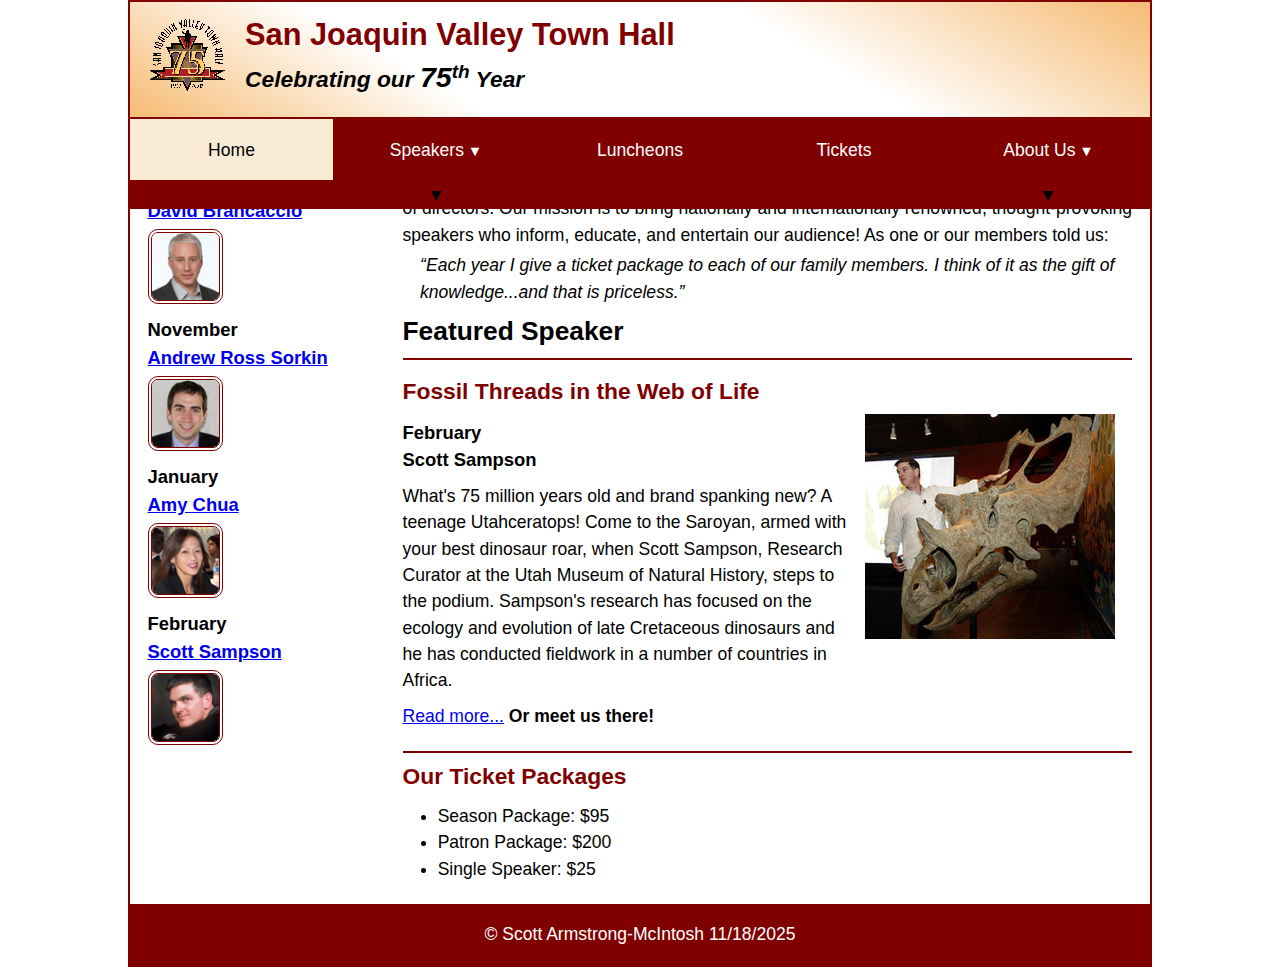
<file: index.html>
<!DOCTYPE html>
<html lang="en">

<head>
	<meta charset="utf-8">
	<title>San Joaquin Valley Town Hall</title>
	<meta name="viewport" content="width=device-width, initial-scale=1">
	<link rel="icon" href="images/favicon.ico">
	<link rel="stylesheet" href="styles/main.css">
</head>

<body>
	<header>
		<img src="images/town_hall_logo.gif" alt="Town Hall logo">
		<h2>San Joaquin Valley Town Hall</h2>
		<h3>Celebrating our <em class="large">75</em><sup>th</sup> Year</h3>
	</header>
	<nav class="navbar">
		<input type="checkbox" id ="menutoggle">
		<label for="menutoggle" class="menu-btn">
			<div class="bar"></div>
			<div class="bar"></div>
			<div class="bar"></div>
		</label>

		<ul class="menu">
			<li><a class="current">Home</a></li>
			<li class="submenu">
				<a href="#">Speakers<small>&#9660;</small></a>
				<ul class="dropdown">
					<li><a href="speakers/brancaccio.html">David Brancaccio</a></li>
					<li><a href="speakers/sorkin.html">Andrew Ross Sorkin</a></li>
					<li><a href="speakers/chua.html">Amy Chua</a></li>
					<li><a href="speakers/sampson.html">Scott Sampson</a></li>
				</ul>
			</li>
			<li><a href="#">Luncheons</a></li>
			<li><a href="#">Tickets</a></li>
			<li class="submenu">
				<a href="#">About Us<small>&#9660;</small></a>
				<ul class="dropdown">
					<li><a href="#">Our History</a></li>
					<li><a href="#">Board of Directors</a></li>
					<li><a href="#">Past Speakers</a></li>
					<li><a href="#">Contact Us</a></li>
				</ul>
			</li>
		</ul>
	</nav>
	<main>
		<aside>
			<h2>Guest speakers</h2>
			<h3>October<br><a href="speakers/brancaccio.html">David Brancaccio</a></h3>
			<img src="images/brancaccio75.jpg" alt="David Brancaccio photo">
			<h3>November<br><a href="speakers/sorkin.html">Andrew Ross Sorkin</a></h3>
			<img src="images/sorkin75.jpg" alt="Andrew Ross Sorkin photo">
			<h3>January<br><a href="speakers/chua.html">Amy Chua</a></h3>
			<img src="images/chua75.jpg" alt="Amy Chua photo">
			<h3>February<br><a href="speakers/sampson.html">Scott Sampson</a></h3>
			<img src="images/sampson75.jpg" alt="Scott Sampson photo">
		</aside>

		<section>
			<h2>Our Mission</h2>
			<p>San Joaquin Valley Town Hall is a non-profit organization that is run by an 
				all-volunteer board of directors. Our mission is to bring nationally and 
				internationally renowned, thought-provoking speakers who inform, educate, 
				and entertain our audience! As one or our members told us:</p>
			<blockquote>&ldquo;Each year I give a ticket package to each of our family members. 
				I think of it as the gift of knowledge...and that is priceless.&rdquo;</blockquote>

			<h1>Featured Speaker</h1>
			<article class="featured">
				<h2>Fossil Threads in the Web of Life</h2>
				<img src="images/sampson_dinosaur.jpg" alt="Scott Sampson with dinosaur">
				<h3>February<br>
				Scott Sampson</h3>
				<p>What's 75 million years old and brand spanking new? A teenage Utahceratops! 
				Come to the Saroyan, armed with your best dinosaur roar, when Scott Sampson, Research 
				Curator at the Utah Museum of Natural History, steps to the podium. Sampson's research 
				has focused on the ecology and evolution of late Cretaceous dinosaurs and he has conducted 
				fieldwork in a number of countries in Africa.</p>
				<p><a href="speakers/sampson.html">Read more...</a>&nbsp;<b>Or meet us there!</b></p>
			</article>

			<h2>Our Ticket Packages</h2>
			<ul>
				<li>Season Package: $95</li>
				<li>Patron Package: $200</li>
				<li>Single Speaker: $25</li>
			</ul>
		</section>	
	</main>
	<footer>
		<p>&copy; Scott Armstrong-McIntosh 11/18/2025</p>
	</footer>
</body>
</html>
</file>
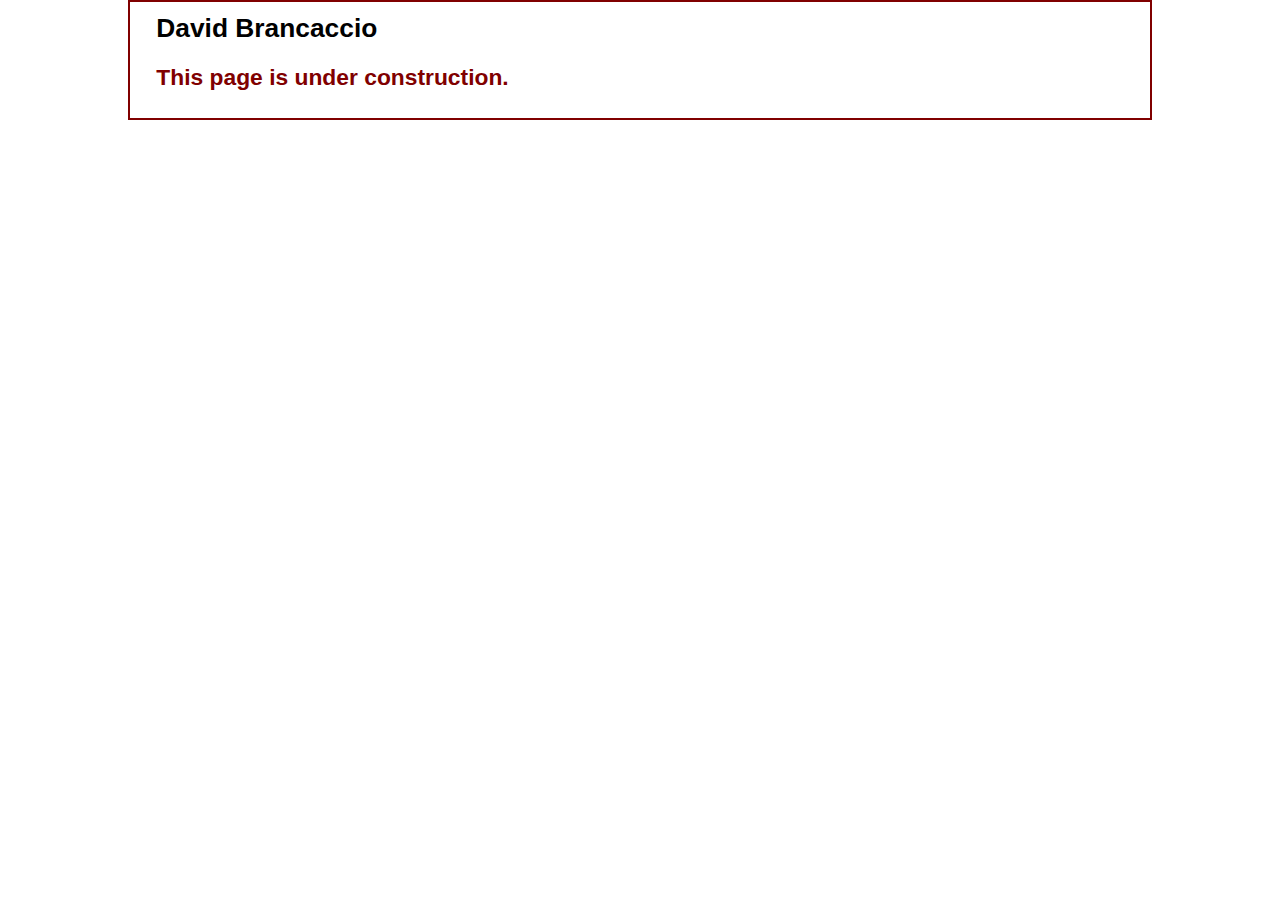
<file: speakers/brancaccio.html>
<!DOCTYPE html>
<html lang="en">

<head>
	<meta charset="utf-8">
	<title>San Joaquin Valley Town Hall</title>
	<link rel="icon" href="../images/favicon.ico">
	<link rel="stylesheet" href="../styles/main.css">
</head>

<body>
	<main>
		<section>
			<h1>David Brancaccio</h1>
			<h2>This page is under construction.</h2>
		</section>
	</main>
</body>

</html>
</file>
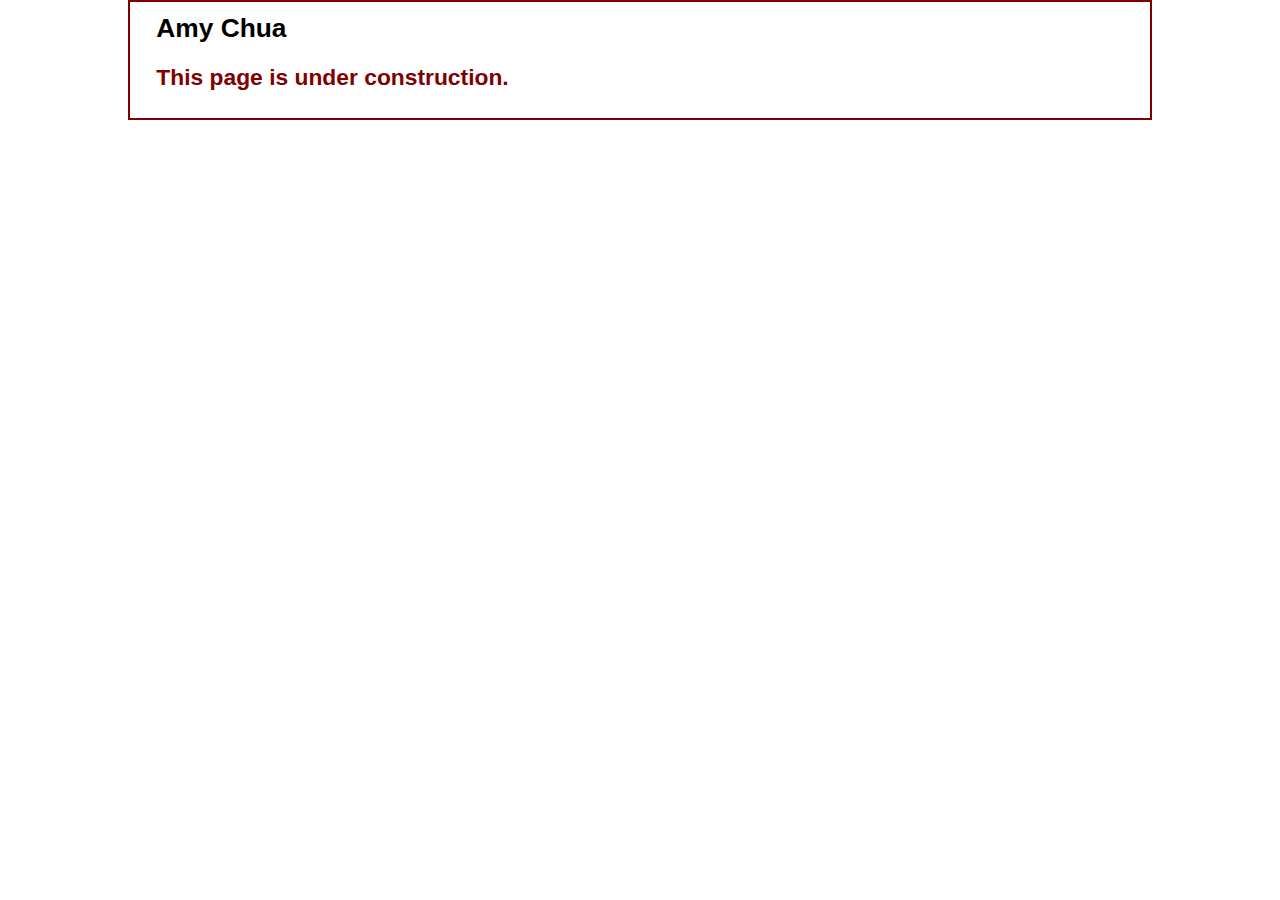
<file: speakers/chua.html>
<!DOCTYPE html>
<html lang="en">

<head>
	<meta charset="utf-8">
	<title>San Joaquin Valley Town Hall</title>
	<link rel="icon" href="../images/favicon.ico">
	<link rel="stylesheet" href="../styles/main.css">
</head>

<body>
	<main>
		<section>
			<h1>Amy Chua</h1>
			<h2>This page is under construction.</h2>
		</section>
	</main>
</body>

</html>
</file>
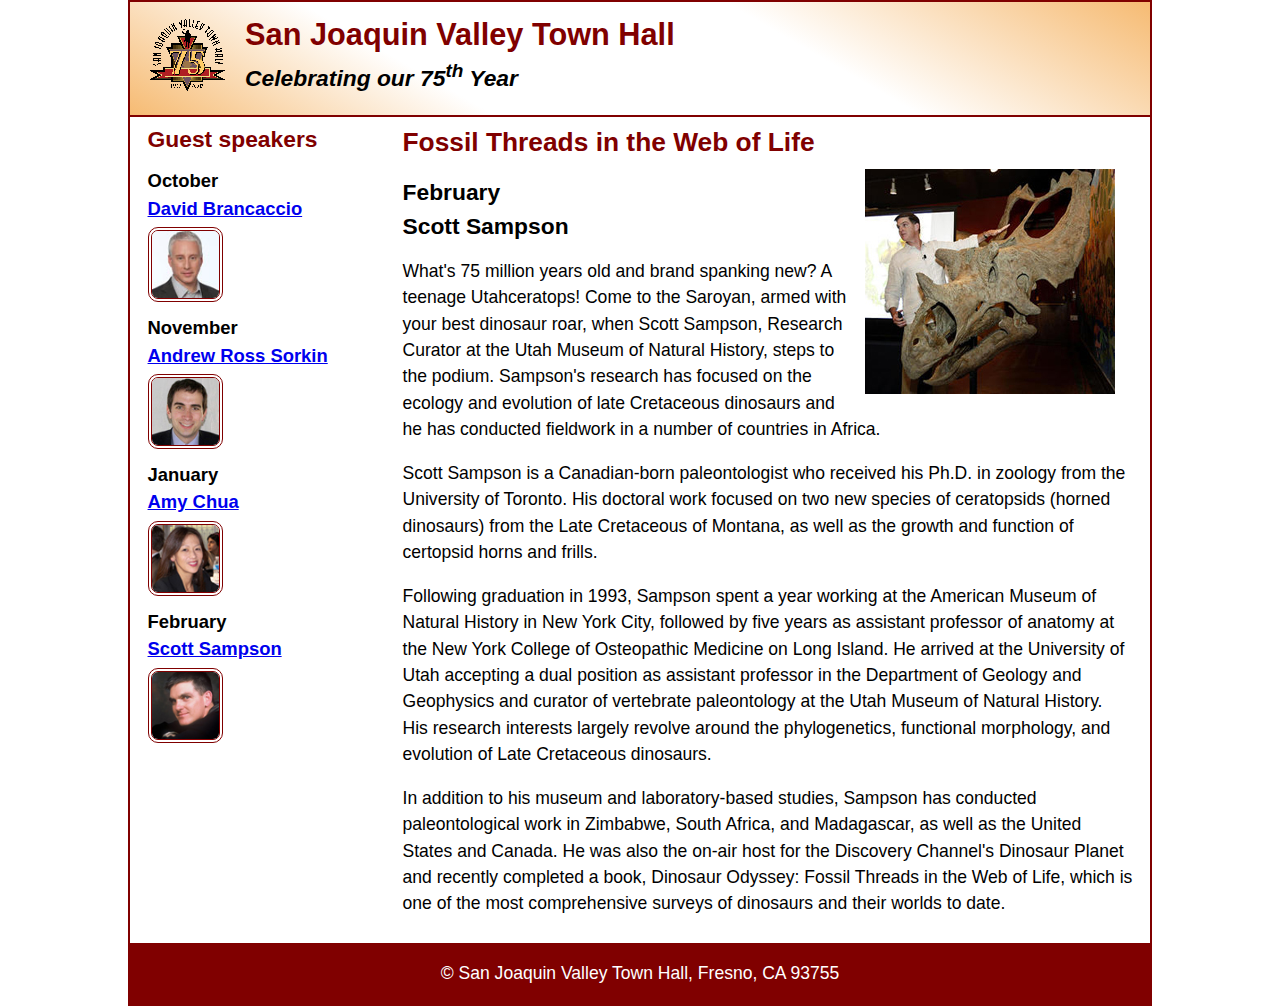
<file: speakers/sampson.html>
<!DOCTYPE html>
<html lang="en">

<head>
	<meta charset="utf-8">
	<title>San Joaquin Valley Town Hall</title>
	<meta name="viewport" content="width=device-width, initial-scale=1">
	<link rel="icon" href="../images/favicon.ico">
	<link rel="stylesheet" href="../styles/main.css">
</head>

<body>
	<header>
		<img src="../images/town_hall_logo.gif" alt="Town Hall logo">
		<h2>San Joaquin Valley Town Hall</h2>
		<h3>Celebrating our <span class="shadow">75<sup>th</sup></span> Year</h3>
	</header>
	<main>
		<aside>
			<h2>Guest speakers</h2>
			<h3>October<br><a href="../speakers/brancaccio.html">David Brancaccio</a></h3>
			<img src="../images/brancaccio75.jpg" alt="David Brancaccio photo">
			<h3>November<br><a href="../speakers/sorkin.html">Andrew Ross Sorkin</a></h3>
			<img src="../images/sorkin75.jpg" alt="Andrew Ross Sorkin photo">
			<h3>January<br><a href="../speakers/chua.html">Amy Chua</a></h3>
			<img src="../images/chua75.jpg" alt="Amy Chua photo">
			<h3>February<br><a href="../speakers/sampson.html">Scott Sampson</a></h3>
			<img src="../images/sampson75.jpg" alt="Scott Sampson photo">
		</aside>
		<section class="speaker">
			<h1>Fossil Threads in the Web of Life</h1>
			<article>
				<img src="../images/sampson_dinosaur.jpg" alt="Scott Sampson with dinosaur">
				<h2>February<br>Scott Sampson</h2>
				<p>What's 75 million years old and brand spanking new? A teenage Utahceratops! Come to the 
				   Saroyan, armed with your best dinosaur roar, when Scott Sampson, Research Curator at the 
				   Utah Museum of Natural History, steps to the podium. Sampson's research has focused on the 
				   ecology and evolution of late Cretaceous dinosaurs and he has conducted fieldwork in a number 
				   of countries in Africa.</p>
				<p>Scott Sampson is a Canadian-born paleontologist who received his Ph.D. in zoology from the 
				   University of Toronto. His doctoral work focused on two new species of ceratopsids (horned 
				   dinosaurs) from the Late Cretaceous of Montana, as well as the growth and function of certopsid 
				   horns and frills.</p>
				<p>Following graduation in 1993, Sampson spent a year working at the American Museum of Natural 
				   History in New York City, followed by five years as assistant professor of anatomy at the New 
				   York College of Osteopathic Medicine on Long Island. He arrived at the University of Utah 
				   accepting a dual position as assistant professor in the Department of Geology and Geophysics 
				   and curator of vertebrate paleontology at the Utah Museum of Natural History. His research 
				   interests largely revolve around the phylogenetics, functional morphology, and evolution of 
				   Late Cretaceous dinosaurs.</p>
				<p>In addition to his museum and laboratory-based studies, Sampson has conducted paleontological 
				   work in Zimbabwe, South Africa, and Madagascar, as well as the United States and Canada. He was 
				   also the on-air host for the Discovery Channel's Dinosaur Planet and recently completed a book, 
				   Dinosaur Odyssey: Fossil Threads in the Web of Life, which is one of the most 
				   comprehensive surveys of dinosaurs and their worlds to date.</p>
			</article>
		</section>
	</main>
	<footer>
		<p>&copy; San Joaquin Valley Town Hall, Fresno, CA 93755</p>
	</footer>
</body>
</html>
</file>
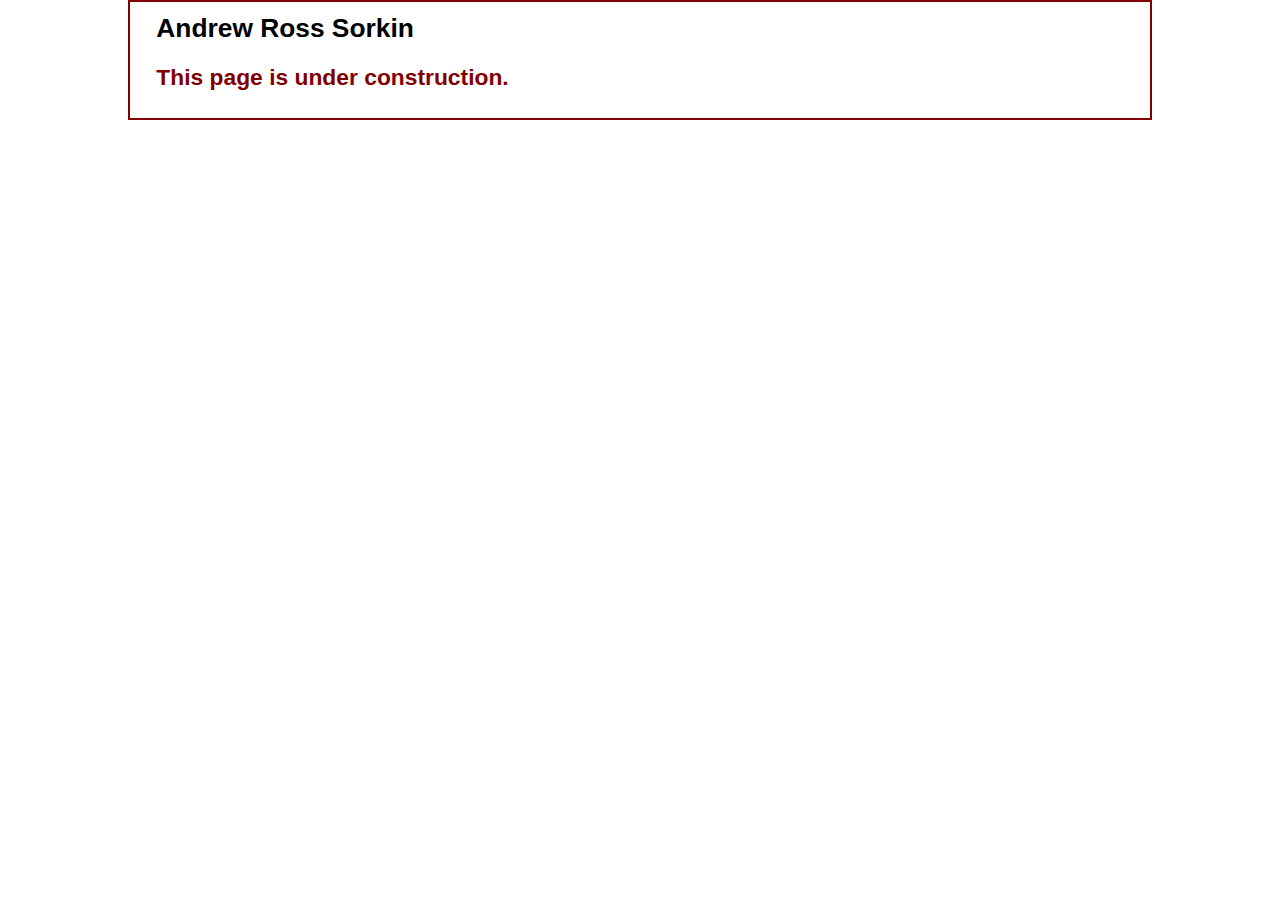
<file: speakers/sorkin.html>
<!DOCTYPE html>
<html lang="en">

<head>
	<meta charset="utf-8">
	<title>San Joaquin Valley Town Hall</title>
	<link rel="icon" href="../images/favicon.ico">
	<link rel="stylesheet" href="../styles/main.css">
</head>

<body>
	<main>
		<section>
			<h1>Andrew Ross Sorkin</h1>
			<h2>This page is under construction.</h2>
		</section>
	</main>
</body>

</html>
</file>
<file: styles/main.css>
/* custom property */
:root {
	--accent-color: #800000;  /* could also be coded #800 */
	--gradient-color: #f6bb73;

	--light_menu: white;
	--mid_menu: antiquewhite;
	--dark_menu: black;
}

/* reset */
* {
	margin: 0;
	padding: 0;
	box-sizing: border-box;
}

/* default styles */
body {
	font-family: Arial, Helvetica, sans-serif;
    font-size: calc(15px + .2vw);
	width: min(80%, 1024px);
	line-height: 1.5;
	margin: auto;
	border: 2px solid var(--accent-color);
}
h1, h2, h3, p, ul {
	padding: .25em 0;
}
a:hover, a:focus{
	font-style: italic;
	color: var(--accent-color);
}
h1 {
	font-size: 150%;
}
h2 {
	font-size: 130%;
	color: var(--accent-color);
}
h3 {
	font-size: 105%;
}
ul {
	margin-left: 2em;
}

/* the styles for the header */
header {
	line-height: 1.2;
	border-bottom: 2px solid var(--accent-color);
	background-image: linear-gradient(
	    30deg, var(--gradient-color) 0%, white 30%, white 65%, var(--gradient-color) 100%);
	& h2 {
		font-size: 175%;
		padding: .5em 0 0 0;
	}
	& h3 {
		font-size: 130%;
		font-style: italic;
		padding-bottom: 1em;
	}
	& img {
		width: clamp(40px, 15%, 80px);
		float: left;
		margin: .75em 1em;
	}
}

/* the styles for the main content */
main {
	flex-direction: column-reverse;


	display: flex;
	padding: 0 1em 1em;
	& blockquote {
		font-style: italic;
		padding-left: 1em;
	}
	& h3 + img { /* speaker images */
		width: clamp(40px, 50%, 75px);
		border: 4px double var(--accent-color);
		border-radius: 10px;
	}


}

/* the styles for the section */
section {
	border-bottom: 4px solid var(--accent-color);
	padding-left: .5em;
	& img {
		width: clamp(100px, 50%, 250px);
		float: right;
		margin: 0 1em .25em;
	}
}

/* the styles for the aside */
aside {
	
	padding-right: .5em;
}

/* the styles for the footer */
footer {
	background-color: var(--accent-color);
	& p {
		text-align: center;
		color: white;
		padding: 1em 0;
	}
}

/* CSS class */
.featured {
	border-top: 2px solid var(--accent-color);
	border-bottom: 2px solid var(--accent-color);
	padding: .5em 0 1em;
}
.speaker {
	& h1 {
		color: var(--accent-color);
	}
	& h2 {
		color: black;
	}
	& p {
		padding: .5em 0; 
	}	
}
.large {
	font-size: 125%;
}

/* styles for the menu */
.menu {
	position: absolute;
	left: 0;
	background-color: var(--accent-color);
	width: 40%;
	display: none;
}

#menutoggle{
	display: none;
}

.menu-btn {
  display: block;
  position: relative;
  cursor: pointer;
  width: 25px;
  height: 20px;
  margin: 10px auto;
}

.menu-btn .bar {
  position: absolute;
  left: 0;
  width: 100%;
  height: 3px;
  background-color: black;
}

.menu-btn .bar:nth-child(1) {
  top: 0;
}

.menu-btn .bar:nth-child(2) {
  top: 50%;
  transform: translateY(-50%);
}

.menu-btn .bar:nth-child(3) {
  bottom: 0;
}

#menutoggle:checked ~ .menu {
  display: block;
}

#menutoggle:checked ~ .menu-btn .bar:nth-child(1) {
  transform: translateY(8px) rotate(45deg);
}

#menutoggle:checked ~ .menu-btn .bar:nth-child(2) {
  display: none;
}

#menutoggle:checked ~ .menu-btn .bar:nth-child(3) {
  transform: translateY(-8px) rotate(-45deg);
}

.navbar {
	clear: left;
	position: relative;
	background-color: var(--accent-color);
	& a {
		display: block;
		padding: 1em;
		text-decoration: none;
		margin: 0 1px 2px;
	}
	& a:link, a:visited { 
		color: var(--light_menu);
	}
	& a:hover, a:focus, a.current {
		background-color: var(--mid_menu);
		color: var(--dark_menu);
	}
	& ul {
		list-style-type: none;
		padding: 0;
		margin: 0;
	}
}

.submenu {
	position: relative;
	& small { margin-left: .25em; }
}

.dropdown {
	position: absolute;
	left: 0;
	right: 0;
	background-color: var(--accent-color);
	color: var(--light_menu);
	display: none;
	& > li a { margin: 0 2px 2px; }
}

.submenu:hover > .dropdown {
	display: block;
}

.menu > li:first-child a { margin-left: 0; }
.menu > li:last-child a { margin-right: 0; }



@media screen and (min-width: 837px) {
	main {
		flex-direction: row;
	}
	

	/* the styles for the section */
	section {
		flex-basis: 75%;
		border-bottom: none;
	}

/* the styles for the aside */
	aside {
		flex-basis: 25%;
		padding-right: .5em;
	}
	
}

@media screen and (min-width: 783px){
	.menu {
		display: flex;
		width: 100%;
		& li { 
			flex-basis: 20%; 
			text-align: center;
		}
	}

	.menu-btn{
		display: none;
	}

	.submenu {
	position: relative;
	& small { margin-left: .25em; }
}

.submenu::after {
	content: "\25BC";
}

.dropdown {
	left: 0;
	right: 0;
	top: auto;
}

}

@media screen and (min-width: 320px) {
	header{

		& img {
			text-align: left;
			display: block;
			width: clamp(40px, 15%, 80px);
			float: left;
			margin: .75em 1em;
		}
	}
}
</file>
